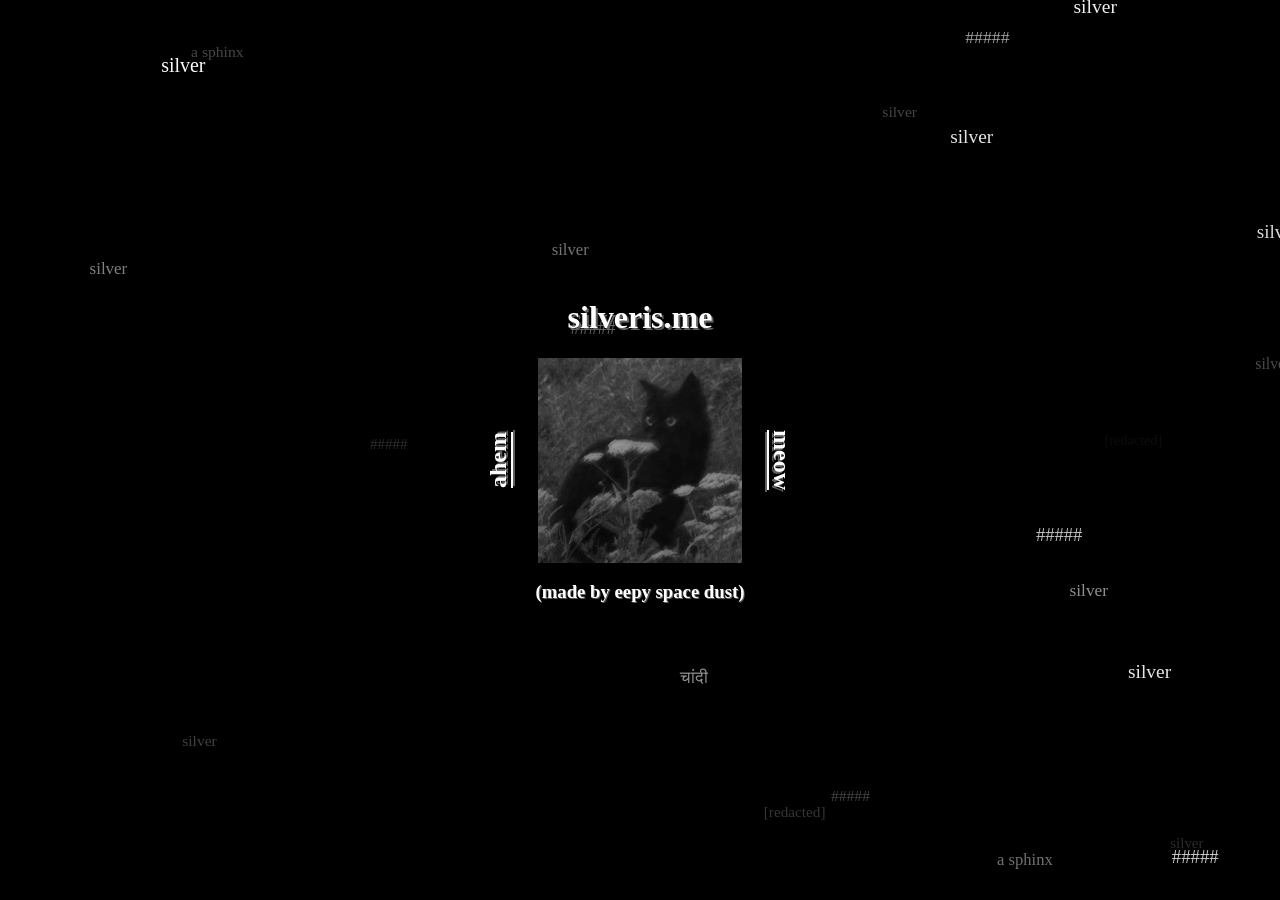
<file: index.html>
<!DOCTYPE html>
<html lang="en">
  <head>
    <meta charset="UTF-8">
    <meta name="viewport" content="width=device-width, initial-scale=1.0">
    <title>index.html</title>
    <link rel="stylesheet" href="css/style.css">
    <link rel="stylesheet" href="css/index.css">
    <script src="js/main.js"></script>
  </head>
  <body onload="init()">
    <div class="main">
      <div id="container">
        <h1>silveris.me</h1>
        <div id="container2">
          <h2 id="h2_1" onclick="toggleCategories()"><u>ahem</u></h2>
          <div id="categoriesContainer">
            <img onclick="location.href = '/cig.html'" class="categories" src="images/cig.png" alt="cig" id="squarelol">
            <img onclick="location.href = '/moosic.html'" class="categories" src="images/moosic.png" alt="moosic">
            
            <img onload="setDims()" id="literallyme" src="images/literallyme.png" alt="silver">

            <img onclick="location.href = '/gam.html'" class="categories" src="images/gam.png" alt="gam">
            <img onclick="location.href = '/bwain.html'" class="categories" src="images/bwain.png" alt="bwain">
          </div>
          <h2 id="h2_2" onclick="toggleCategories()"><u>meow</u></h2>
        </div>
        <h3 id="about">(made by eepy space dust)</h3>
      </div>
    </div>
  </body>
</html>
</file>
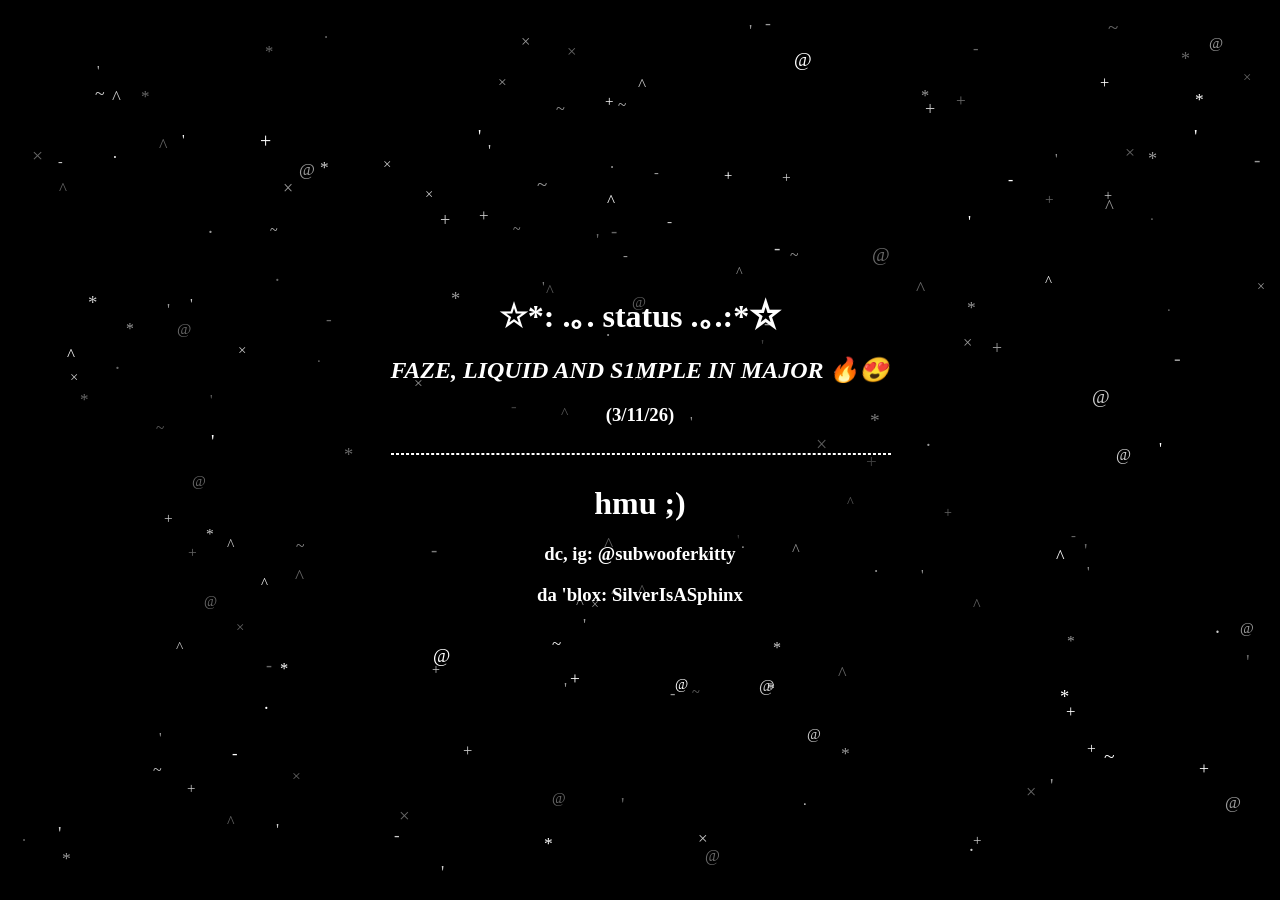
<file: bwain.html>
<!DOCTYPE html>
<html lang="en">
  <head>
    <meta charset="UTF-8">
    <meta name="viewport" content="width=device-width, initial-scale=1.0">
    <title>bwain.html</title>
    <link rel="stylesheet" href="css/style.css">
    <link rel="stylesheet" href="css/bwain.css">
    <script src="js/bwain.js"></script>
  </head>
  <body onload="init()">
    <div id="containermain">
      <div id="container">
        <div class="section">
          <h1>☆*: .｡. status .｡.:*☆</h1>
          <h2><i>FAZE, LIQUID AND S1MPLE IN MAJOR 🔥😍</i></h2>
          <h3>(3/11/26)</h3>
        </div>
        <hr>
        <div class="section">
          <h1>hmu ;)</h1>
          <h3>dc, ig: @subwooferkitty</h3>
          <h3>da 'blox: SilverIsASphinx</h3>
        </div>
      </div>
    </div>
  </body>
</html>
</file>
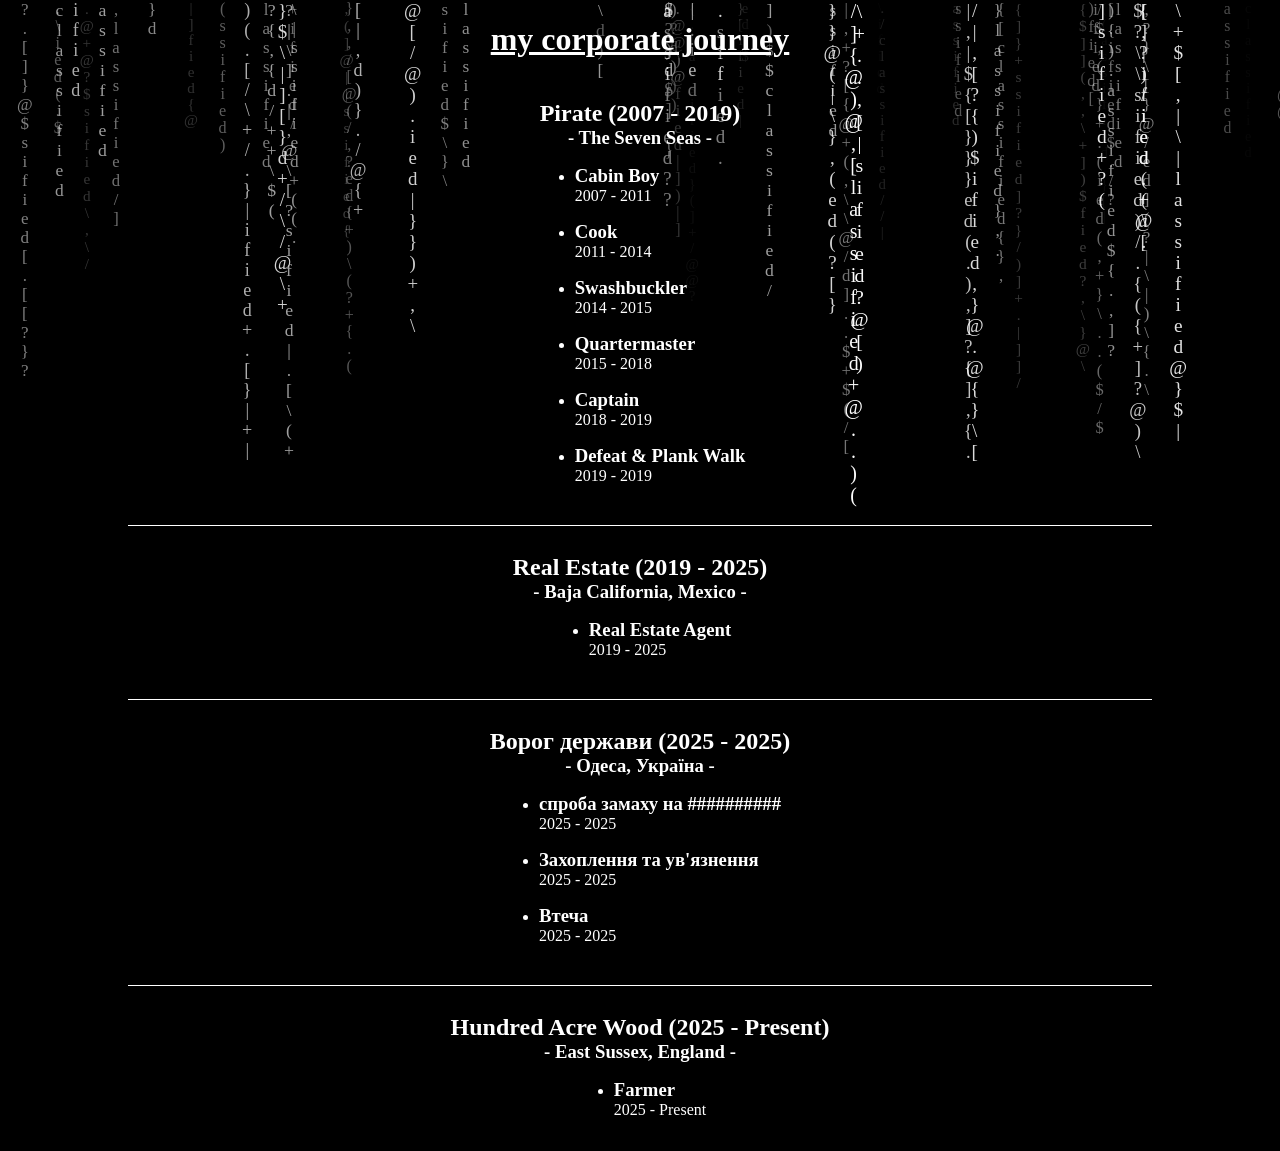
<file: cig.html>
<!DOCTYPE html>
<html lang="en">
  <head>
    <meta charset="UTF-8">
    <meta name="viewport" content="width=device-width, initial-scale=1.0">
    <title>cig.html</title>
    <link rel="stylesheet" href="css/style.css">
    <link rel="stylesheet" href="css/cig.css">
    <script src="js/cig.js"></script>
  </head>
  <body onload="init()">
    <div class="container">
      <h1><u>my corporate journey</u></h1>
      <div class="section">
        <h2>Pirate (2007 - 2019)</h2>
        <h3 style="text-align: center;">- The Seven Seas -</h3>
        <ul>
          <li>
            <h3>Cabin Boy</h3>
            <p>2007 - 2011</p>
          </li>
          <li>
            <h3>Cook</h3>
            <p>2011 - 2014</p>
          </li>
          <li>
            <h3>Swashbuckler</h3>
            <p>2014 - 2015</p>
          </li>
          <li>
            <h3>Quartermaster</h3>
            <p>2015 - 2018</p>
          </li>
          <li>
            <div>
              <h3>Captain</h3>
              <p>2018 - 2019</p>
            </div>
          </li>
          <li>
            <div>
              <h3>Defeat & Plank Walk</h3>
              <p>2019 - 2019</p>
            </div>
          </li>
        </ul>
      </div><hr>
      <div class="section">
        <h2>Real Estate (2019 - 2025)</h2>
        <h3 style="text-align: center;">- Baja California, Mexico -</h3>
        <ul>
          <li>
            <div>
              <h3>Real Estate Agent</h3>
              <p>2019 - 2025</p>
            </div>
          </li>
        </ul>
      </div><hr>
            <div class="section">
        <!-- on everything i love this is just a joke pls dont
         put me on a list 🙏💔 -->
        <h2>Ворог держави (2025 - 2025)</h2>
        <h3 style="text-align: center;">- Одеса, Україна -</h3>
        <ul>
          <li>
            <div>
              <h3>спроба замаху на ##########</h3>
              <p>2025 - 2025</p>
            </div>
          </li>
          <li>
            <div>
              <h3>Захоплення та ув'язнення</h3>
              <p>2025 - 2025</p>
            </div>
          </li>
          <li>
            <div>
              <h3>Втеча</h3>
              <p>2025 - 2025</p>
            </div>
          </li>
        </ul>
      </div><hr>
      <div class="section">
        <h2>Hundred Acre Wood (2025 - Present)</h2>
        <h3 style="text-align: center;">- East Sussex, England -</h3>
        <ul>
          <li>
            <div>
              <h3>Farmer</h3>
              <p>2025 - Present</p>
            </div>
          </li>
        </ul>
      </div>
    </div>
  </body>
</html>
</file>
<file: css/style.css>
html {
    height: 100%; /*TODO*/
}

body {
    background-color: black;
    color: white;
    width: 100%;
    height: 100%;
    margin: 0;
    padding: 0;
}
</file>
<file: css/index.css>
body {
    overflow: hidden;
    image-rendering: crisp-edges;
}

.categories {
    display: none;
}

#categoriesContainer {
    display: grid;
}

h1 {
    text-shadow: 2px 2px #606060;
}
#container h3 {
    text-shadow: 1px 1px #606060;
}

#container {
    background-color: rgba(0, 0, 0, 0.4);
}

#container2 {
    display: grid;
    grid-template-columns: min-content 1fr min-content;
    width: fit-content;
    text-shadow: 2px 2px #606060;
}
#container2 > h2 {
    writing-mode: vertical-rl;
    margin: 0;
    cursor: pointer;
}
#h2_1 {
    transform: rotate(180deg);
}

img {
    width: 80%;
}

.main {
    height: 100%;
    display: grid;
    place-items: center;
}

.main  div {
    display: grid;
    place-items: center;
}
</file>
<file: css/bwain.css>
#containermain, #container {
  display: grid;
  place-items: center;
  text-align: center;
}
body {
  overflow-x: hidden;
}
#containermain {
  width: 100%;
  height: 100%;
}
#container {
  background-color: rgba(0, 0, 0, 0.4);
}

#container hr {
  width: 100%;
  border: none;
  border: 1px dashed white;
}

img {
  height: 300px;
}
</file>
<file: css/cig.css>
body {
  overflow-x: hidden;
}

h1, .section {
  background-color: rgba(0, 0, 0, 0.4);
}

.container {
  text-align: center;
  display: grid;
  place-items: center;
}
.section {
  display: grid;
  place-items: center;
}

.section h2 {
  margin-bottom: 0;
}
.section h3 {
  margin-top: 0;
  margin-bottom: 0;
}

li {
  text-align: left;
}
li h3 {
  margin-bottom: 0;
}
li p {
  margin-top: 0;
}

hr {
  border: none;
  border-top: 1px solid white;
  width: 80%;
}
</file>
